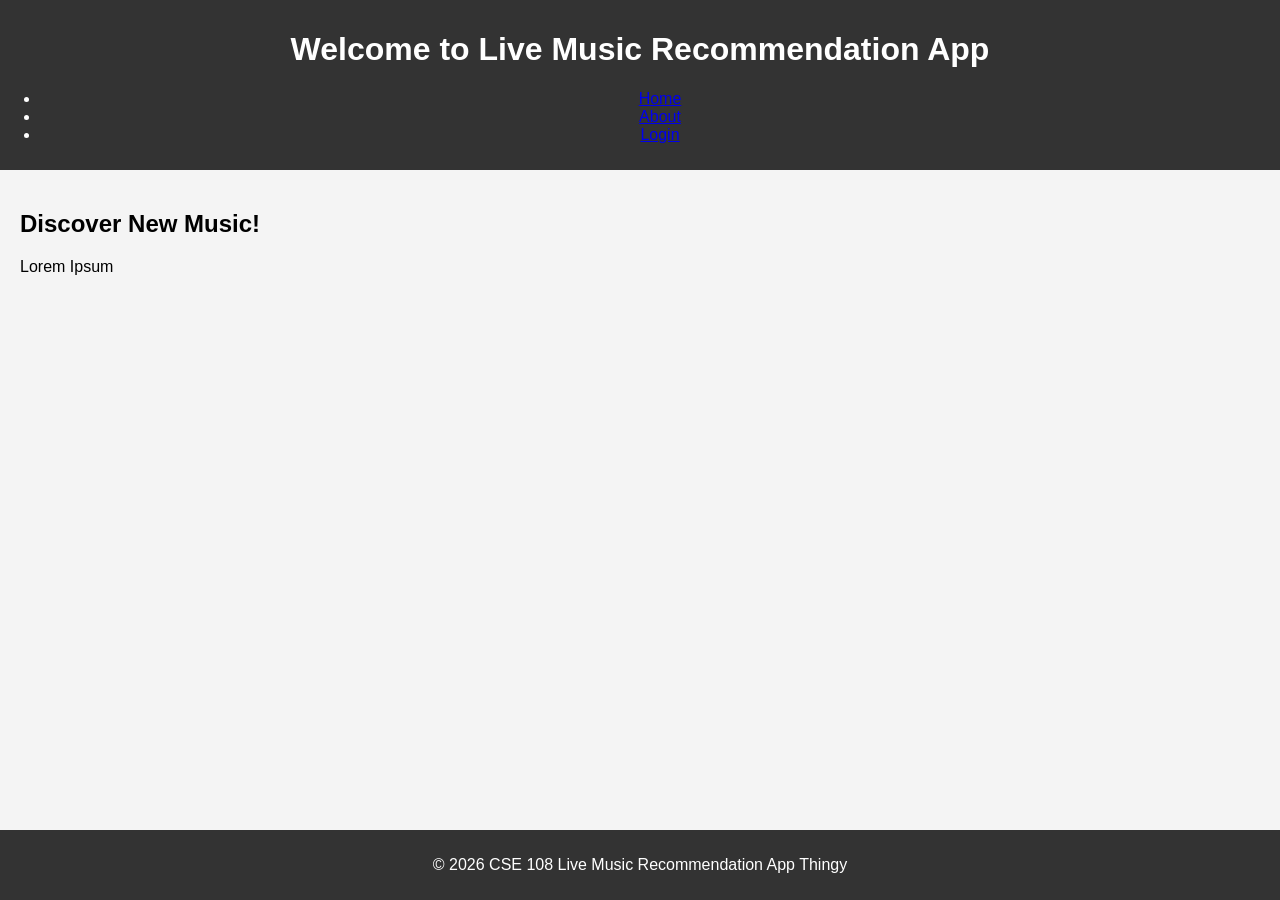
<file: index.html>
<!DOCTYPE html>
<html lang="en">
<head>
    <meta charset="UTF-8">
    <meta name="viewport" content="width=device-width, initial-scale=1.0">
    <title>Music Recommendation App</title>
    <link rel="stylesheet" href="styles.css">
</head>
<body>
    <header>
        <h1>Welcome to Live Music Recommendation App</h1>
        <nav>
            <ul>
                <li><a href="#">Home</a></li>
                <li><a href="#">About</a></li>
                <li><a href="#">Login</a></li>
            </ul>
        </nav>
    </header>
    <main>
        <section>
            <h2>Discover New Music!</h2>
            <p>Lorem Ipsum</p>
        </section>
    </main>
    <footer>
        <p>&copy; 2026 CSE 108 Live Music Recommendation App Thingy</p>
    </footer>
</body>
</html>
</file>
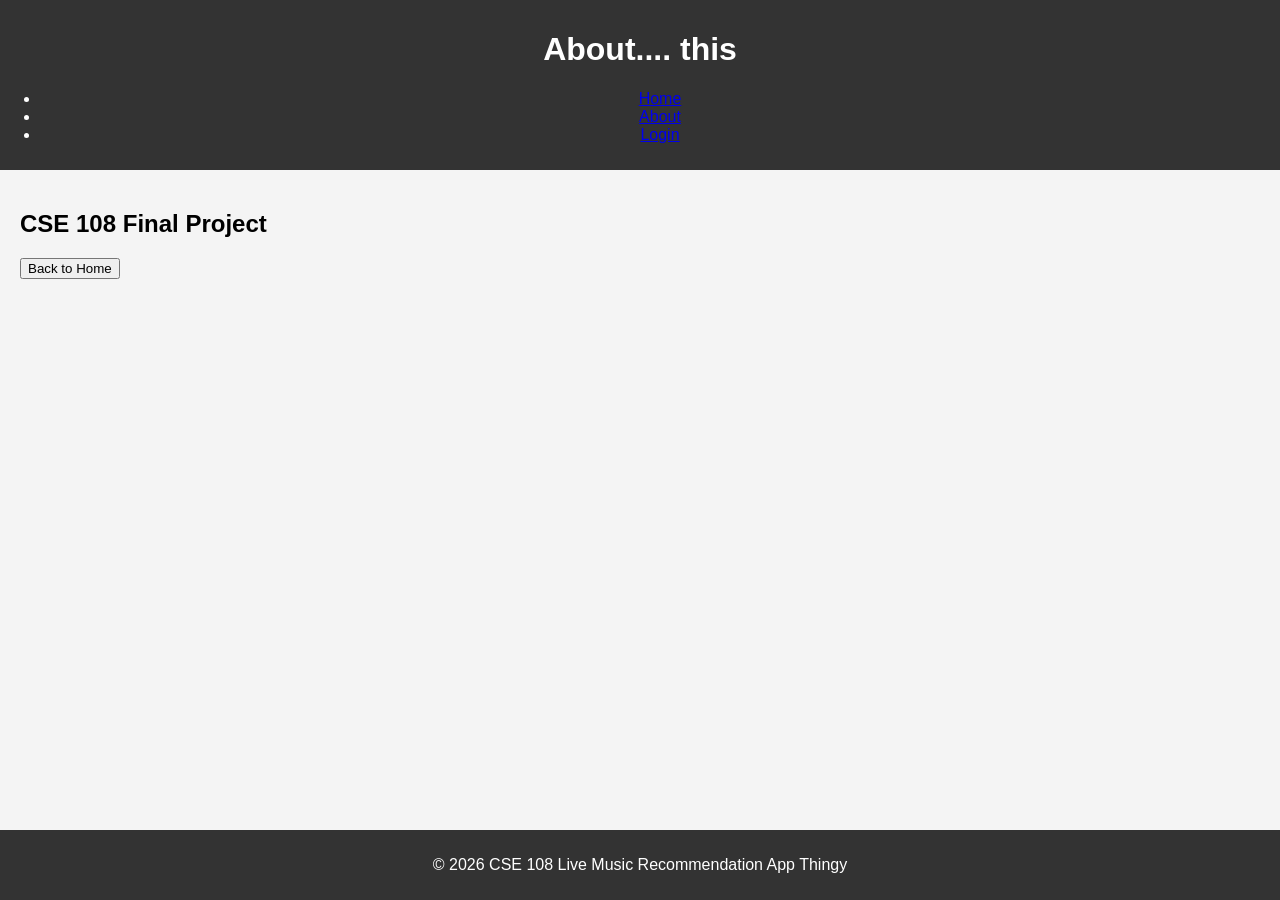
<file: about.html>
<!DOCTYPE html>
<html lang="en">
<head>
    <meta charset="UTF-8">
    <meta name="viewport" content="width=device-width, initial-scale=1.0">
    <title>About - Music Recommendation App</title>
    <link rel="stylesheet" href="styles.css">
</head>
<body>
    <header>
        <h1>About.... this</h1>
        <nav>
            <ul>
                <li><a href="index.html">Home</a></li>
                <li><a href="about.html">About</a></li>
                <li><a href="login.html">Login</a></li>
            </ul>
        </nav>
    </header>
    <main>
        <section>
            <h2>CSE 108 Final Project</h2>
            <p></p>
        </section>
        <button onclick="window.location.href='index.html'">Back to Home</button>
    </main>
    <footer>
        <p>&copy; 2026 CSE 108 Live Music Recommendation App Thingy</p>
    </footer>
</body>
</html>
</file>
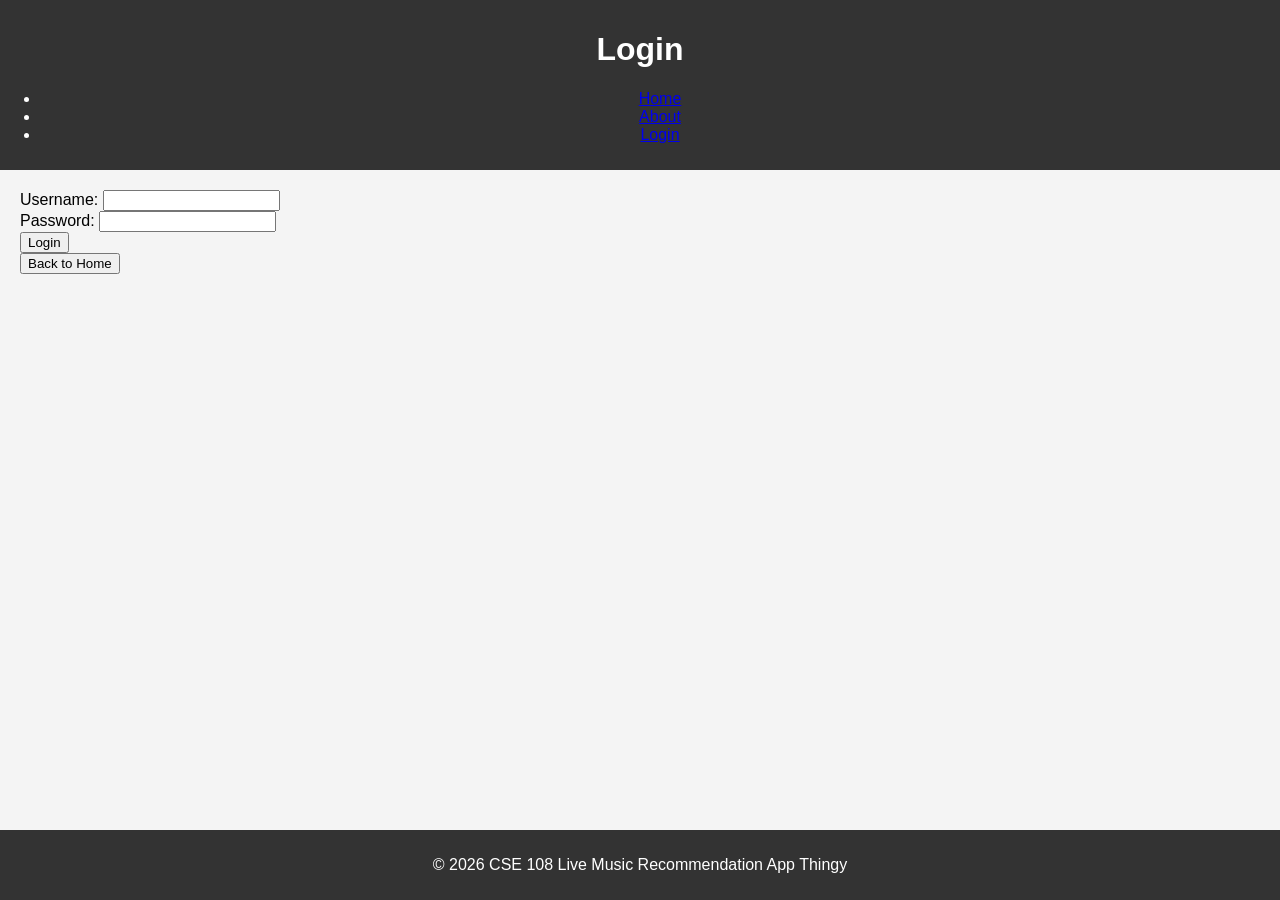
<file: login.html>
<!DOCTYPE html>
<html lang="en">
<head>
    <meta charset="UTF-8">
    <meta name="viewport" content="width=device-width, initial-scale=1.0">
    <title>Login page</title>
    <link rel="stylesheet" href="styles.css">
</head>
<body>
    <header>
        <h1>Login</h1>
        <nav>
            <ul>
                <li><a href="index.html">Home</a></li>
                <li><a href="about.html">About</a></li>
                <li><a href="login.html">Login</a></li>
            </ul>
        </nav>
    </header>
    <main>
        <form>
            <label for="username">Username:</label>
            <input type="text" id="username" name="username" required>
            <br>
            <label for="password">Password:</label>
            <input type="password" id="password" name="password" required>
            <br>
            <button type="submit">Login</button>
        </form>
        <button onclick="window.location.href='index.html'">Back to Home</button>
    </main>
    <footer>
        <p>&copy; 2026 CSE 108 Live Music Recommendation App Thingy</p>
    </footer>
</body>
</html>
</file>
<file: styles.css>
body {
    font-family: Arial, sans-serif;
    margin: 0;
    padding: 0;
    background-color: #f4f4f4;
}

header {
    background: #333;
    color: #fff;
    padding: 10px 0;
    text-align: center;
}

main {
    padding: 20px;
}

footer {
    background: #333;
    color: #fff;
    text-align: center;
    padding: 10px 0;
    position: fixed;
    bottom: 0;
    width: 100%;
}
</file>
